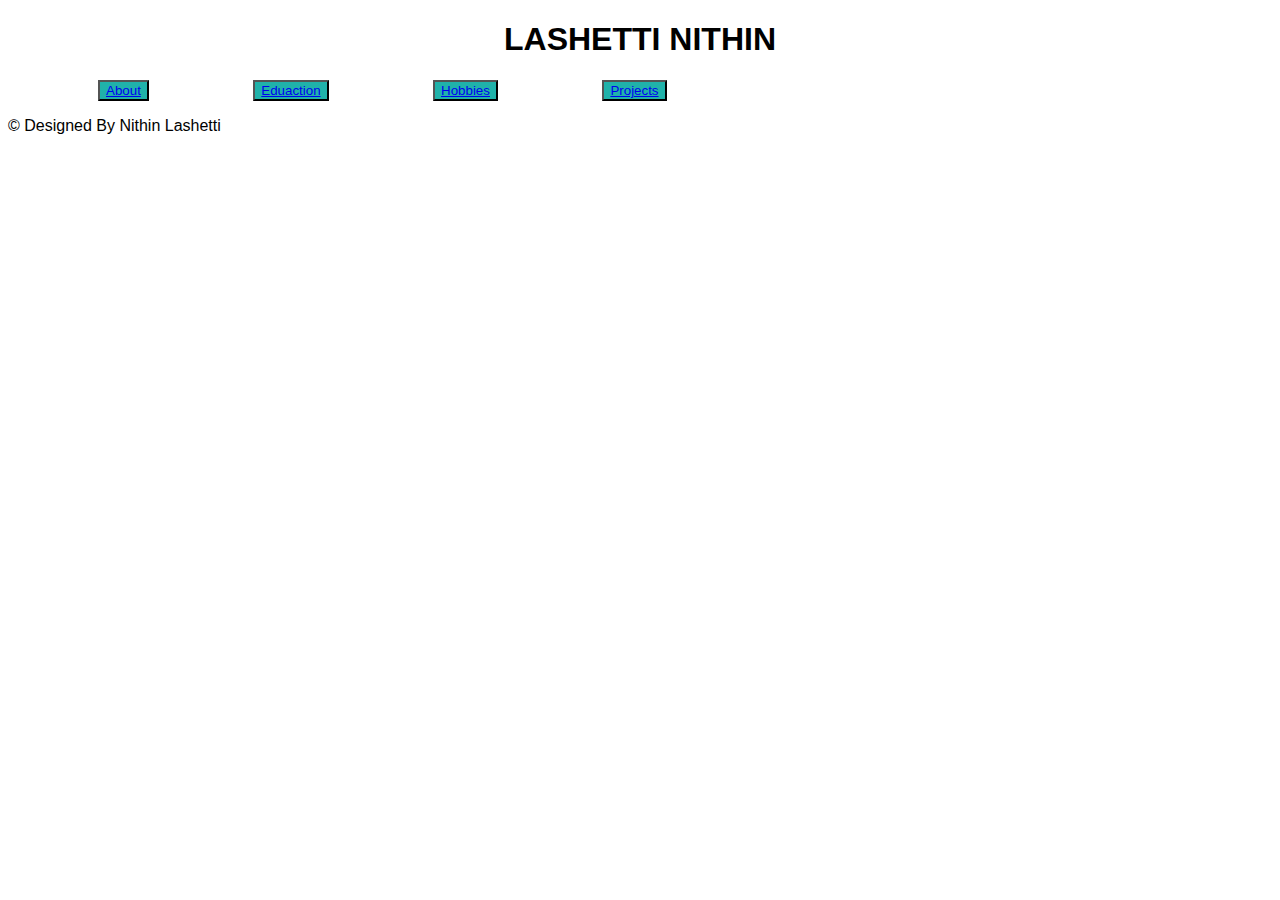
<file: index.html>
<!DOCTYPE html>
<html lang="en">
<head>
    <meta charset="UTF-8">
    <meta name="viewport" content="width=device-width, initial-scale=1.0">
    <title>My resume</title>
    <link rel="stylesheet" href="style.css">
    <link rel="preconnect" href="https://fonts.gstatic.com" crossorigin>
</head>
<body id="body">
    <div id="name1">
    <h1>LASHETTI NITHIN</h1>
    </div>
    <div id="nav">
    <ul id="ul" >
        <li><button id="b1"><a href="about.html">About</a></button></li>
        <li><button id="b2"><a href="education.html">Eduaction</a></button></li>
        <li><button id="b3"><a href="hobbies.html">Hobbies</a></button></li>
        <li><button id="b4"><a href="project.html">Projects</a></button></li>
    </ul>
    </div>
<div>
    <footer>
        <p>&copy Designed By Nithin Lashetti</p>
    </footer>
</div>
    
</body>
</html>
</file>
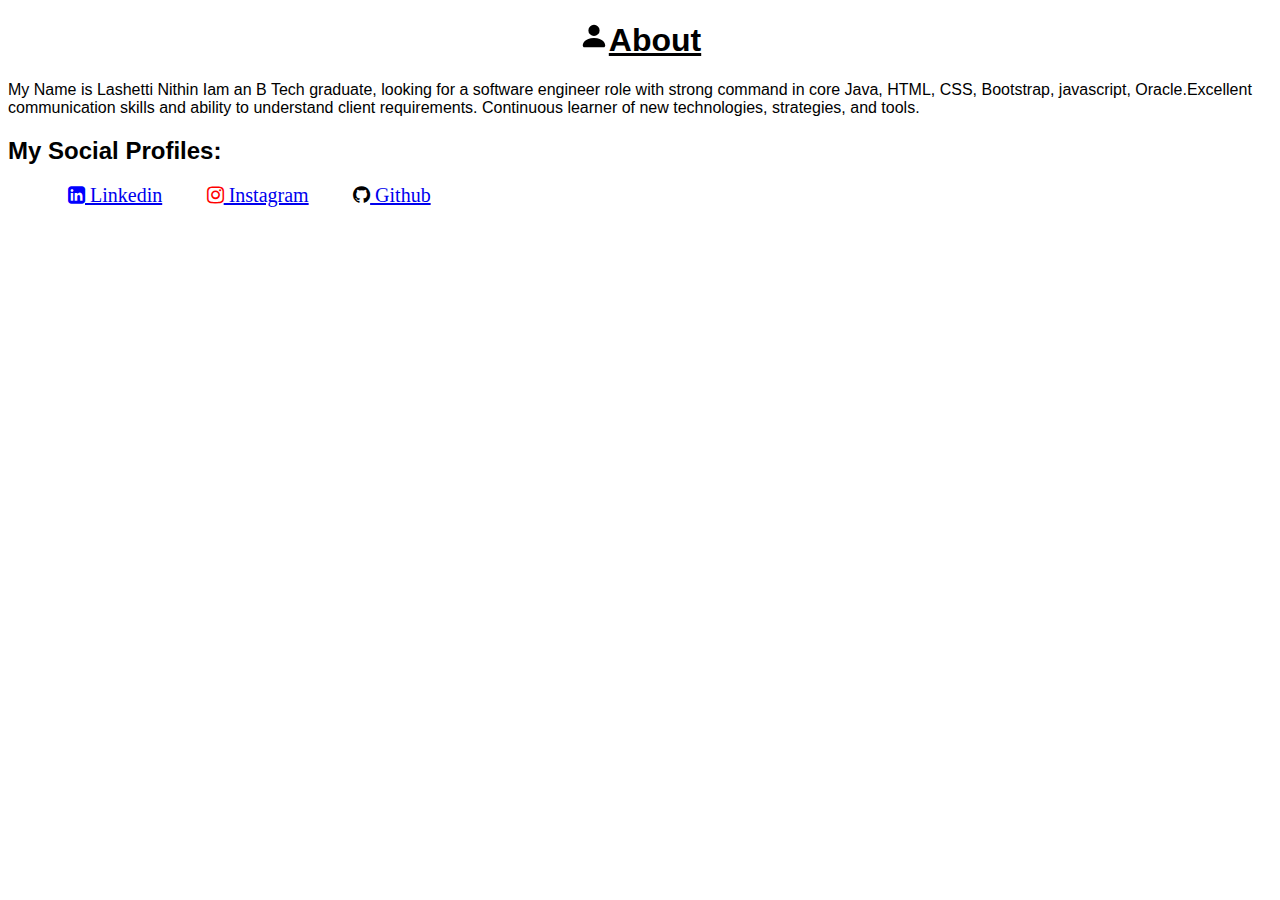
<file: about.html>
<!DOCTYPE html>
<html lang="en">
<head>
    <meta charset="UTF-8">
    <meta name="viewport" content="width=device-width, initial-scale=1.0">
    <link rel="preconnect" href="https://fonts.gstatic.com" crossorigin>
    <link rel="stylesheet" href="style.css">
    <link rel="stylesheet" href="https://cdnjs.cloudflare.com/ajax/libs/font-awesome/4.7.0/css/font-awesome.min.css">
    <title>About Nithin Lashetti</title>
</head>
<body id="body">
    <div id="about">

        

        <h1><svg xmlns="http://www.w3.org/2000/svg" width="30" height="30" fill="currentColor" class="bi bi-person-fill" viewBox="0 0 16 16">
            <path d="M3 14s-1 0-1-1 1-4 6-4 6 3 6 4-1 1-1 1H3Zm5-6a3 3 0 1 0 0-6 3 3 0 0 0 0 6Z"/><u>About</u></svg></h1>
    </div>

    <div id="about1">
        <p>My Name is Lashetti Nithin Iam an B Tech graduate, looking for a software engineer role with strong command in core Java, HTML, CSS, Bootstrap, javascript, Oracle.Excellent communication skills and ability to understand client requirements.  Continuous learner of new technologies, strategies, and tools.</p>
    </div>
    <h2>My Social Profiles: </h2>
    <div id="profiel">
        <ul id="social">
            <li><i class="fa fa-linkedin-square" style="font-size:20px;color:blue"><a href="https://www.linkedin.com/in/lashetti-nithin-a533b8206/">  Linkedin</a></i></li>
            <li><i class="fa fa-instagram" style="font-size:20px;color:red"><a href="https://www.instagram.com/_nithiin_lashetti_/?hl=en">  Instagram</a></i></li>
            <li> <i class="fa fa-github" style="font-size:20px"><a href="https://github.com/nithiinl">  Github</a></i></li>
        </ul>
        
    </div>
</body>
</html>
</file>
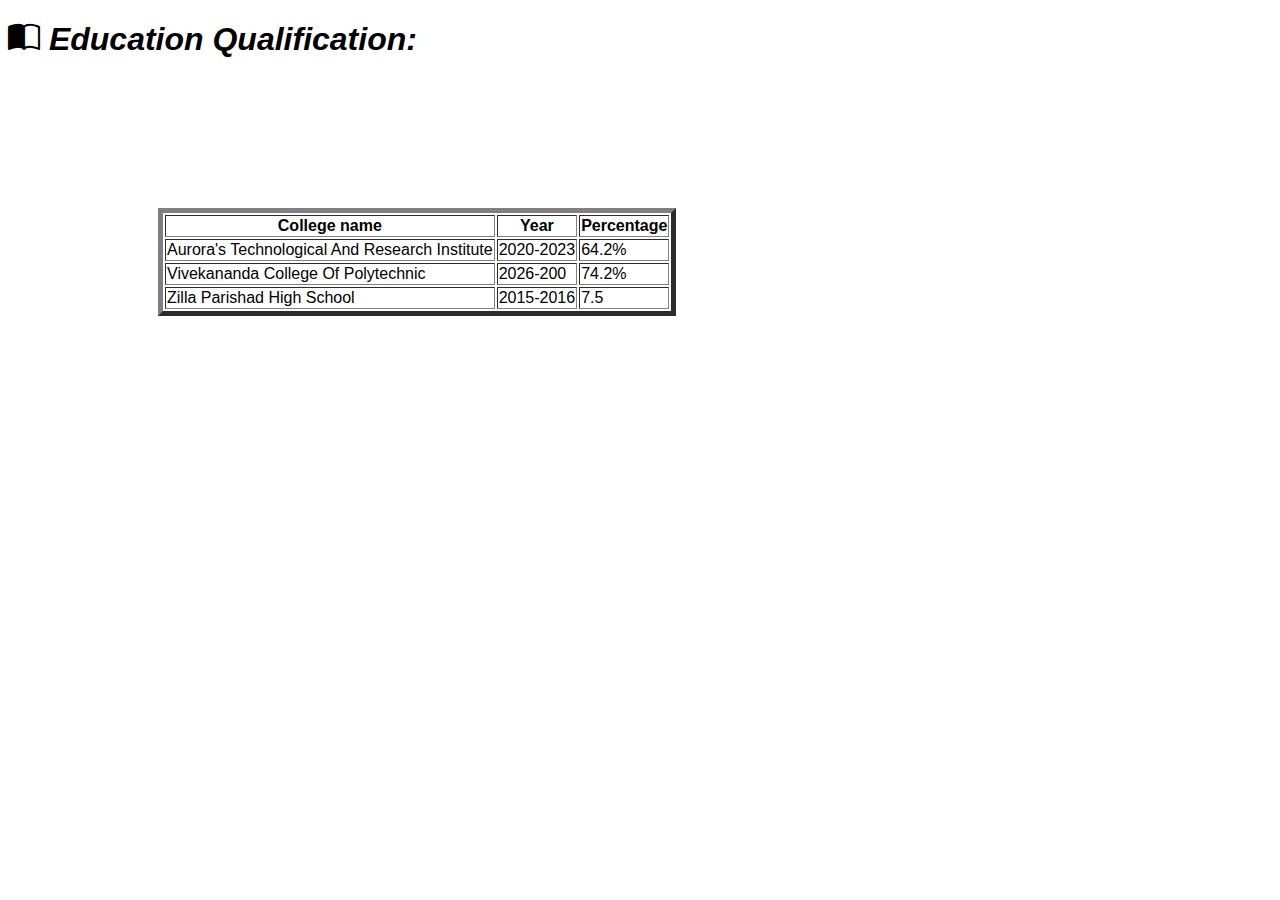
<file: education.html>
<!DOCTYPE html>
<html lang="en">
<head>
    <meta charset="UTF-8">
    <meta name="viewport" content="width=device-width, initial-scale=1.0">
    <link rel="preconnect" href="https://fonts.gstatic.com" crossorigin>
    <link rel="stylesheet" href="style.css">
    <link rel="stylesheet" href="https://cdn.jsdelivr.net/npm/bootstrap-icons@1.10.5/font/bootstrap-icons.css">
    <title>Education</title>
</head>
<body id="body">
    <div id="edu">
        
        <h1><i class="bi bi-book-half">  Education Qualification: </i></h1>
    </div>

    <div id="table">
        <table border="5px">
            <tr>
                <th> College name </th>
                <th>Year</th>
                <th>Percentage</th>
            </tr>
            
            <tr>
                <td>Aurora's Technological And Research Institute</td>
                <td>2020-2023</td>
                <td>64.2%</td>
            </tr>

            <tr>
                <td>Vivekananda College Of Polytechnic</td>
                <td>2026-200</td>
                <td>74.2%</td>
            </tr>

            <tr>
                <td>Zilla Parishad High School</td>
                <td>2015-2016</td>
                <td>7.5</td>
            </tr>
        </table>
    </div>
    
</body>
</html>
</file>
<file: style.css>
#body{
    font-family: 'Jost', sans-serif;
    background-image: url(https://th.bing.com/th/id/R.e8c3c65956ffc4efabc89727c27ce13d?rik=d21u%2fQJ1zf6iWQ&riu=http%3a%2f%2fwallpapercave.com%2fwp%2fab7sX4F.jpg&ehk=ITEaYphxvFP0k9%2fwmdpEfCToLg2%2fSVy8DKnSRi45cd0%3d&risl=&pid=ImgRaw&r=0);
}   
#ul li{
    display: inline;
    margin: 50px;

}

#b1, #b2, #b3, #b4{
    background-color: lightseagreen;
}

#name1{
    text-align: center;
}

#about{
    text-align: center;
}

#tab1{
    border: 30px;
}

#table{
    margin: 150px;
}


#social li {
    display: inline;
    margin: 20px;
}
</file>
